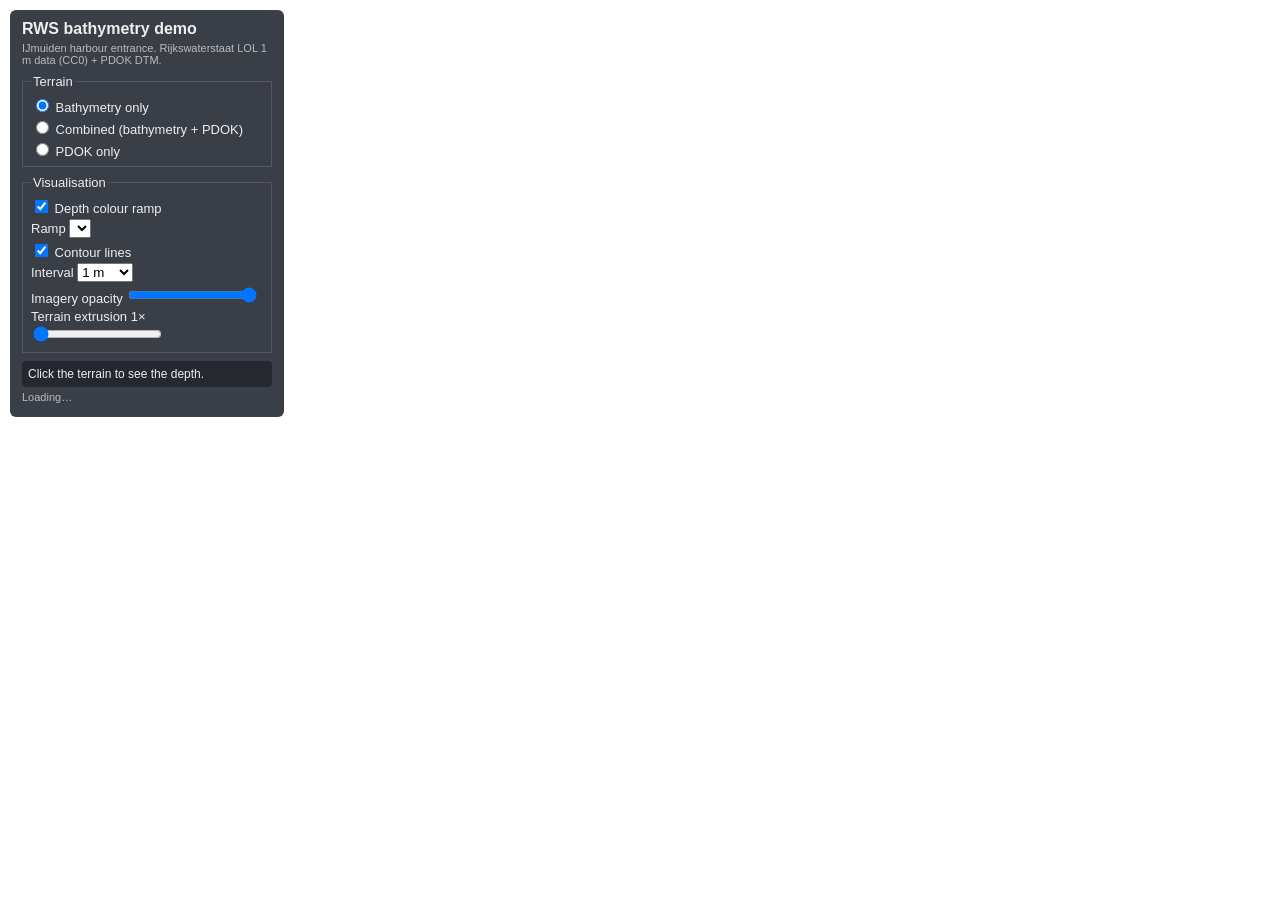
<file: docs/demo/index.html>
<!doctype html>
<html lang="en">
<head>
  <meta charset="utf-8">
  <title>RWS bathymetry – Cesium terrain demo</title>
  <meta name="viewport" content="width=device-width, initial-scale=1">
  <script src="https://cesium.com/downloads/cesiumjs/releases/1.147/Build/Cesium/Cesium.js"></script>
  <link href="https://cesium.com/downloads/cesiumjs/releases/1.147/Build/Cesium/Widgets/widgets.css" rel="stylesheet">
  <link href="style.css" rel="stylesheet">
</head>
<body>
  <div id="cesiumContainer"></div>
  <div id="panel">
    <h1>RWS bathymetry demo</h1>
    <p class="small">IJmuiden harbour entrance. Rijkswaterstaat LOL 1 m data (CC0) + PDOK DTM.</p>

    <fieldset>
      <legend>Terrain</legend>
      <label><input type="radio" name="mode" value="bathy" checked> Bathymetry only</label>
      <label><input type="radio" name="mode" value="combined"> Combined (bathymetry + PDOK)</label>
      <label><input type="radio" name="mode" value="pdok"> PDOK only</label>
    </fieldset>

    <fieldset>
      <legend>Visualisation</legend>
      <label><input type="checkbox" id="ramp" checked> Depth colour ramp</label>
      <label>Ramp <select id="rampSelect"></select></label>
      <label><input type="checkbox" id="contours" checked> Contour lines</label>
      <label>Interval <select id="spacing">
        <option value="0.5">0.5 m</option>
        <option value="1" selected>1 m</option>
        <option value="2">2 m</option>
        <option value="5">5 m</option>
      </select></label>
      <label>Imagery opacity <input type="range" id="alpha" min="0" max="1" step="0.05" value="1"></label>
      <label>Terrain extrusion <span id="exagVal">1×</span> <input type="range" id="exag" min="1" max="10" step="0.5" value="1"></label>
    </fieldset>

    <div id="legend"></div>
    <div id="info">Click the terrain to see the depth.</div>
    <p class="small" id="status">Loading…</p>
  </div>
  <script src="composite-terrain.js"></script>
  <script src="app.js"></script>
</body>
</html>
</file>
<file: docs/demo/style.css>
html, body, #cesiumContainer { width: 100%; height: 100%; margin: 0; overflow: hidden; font-family: sans-serif; }
#panel {
  position: absolute; top: 10px; left: 10px; width: 250px; padding: 10px 12px;
  background: rgba(30, 36, 46, 0.88); color: #eee; border-radius: 6px; font-size: 13px;
}
#panel h1 { font-size: 16px; margin: 0 0 4px; }
#panel fieldset { border: 1px solid #556; margin: 8px 0; padding: 4px 8px; }
#panel label { display: block; margin: 3px 0; }
.small { font-size: 11px; color: #bbb; margin: 4px 0; }
#legend .bar { height: 14px; border: 1px solid #889; }
#legend .ticks { display: flex; justify-content: space-between; font-size: 11px; }
#info { margin-top: 8px; padding: 6px; background: rgba(0, 0, 0, 0.35); border-radius: 4px; font-size: 12px; }
</file>
